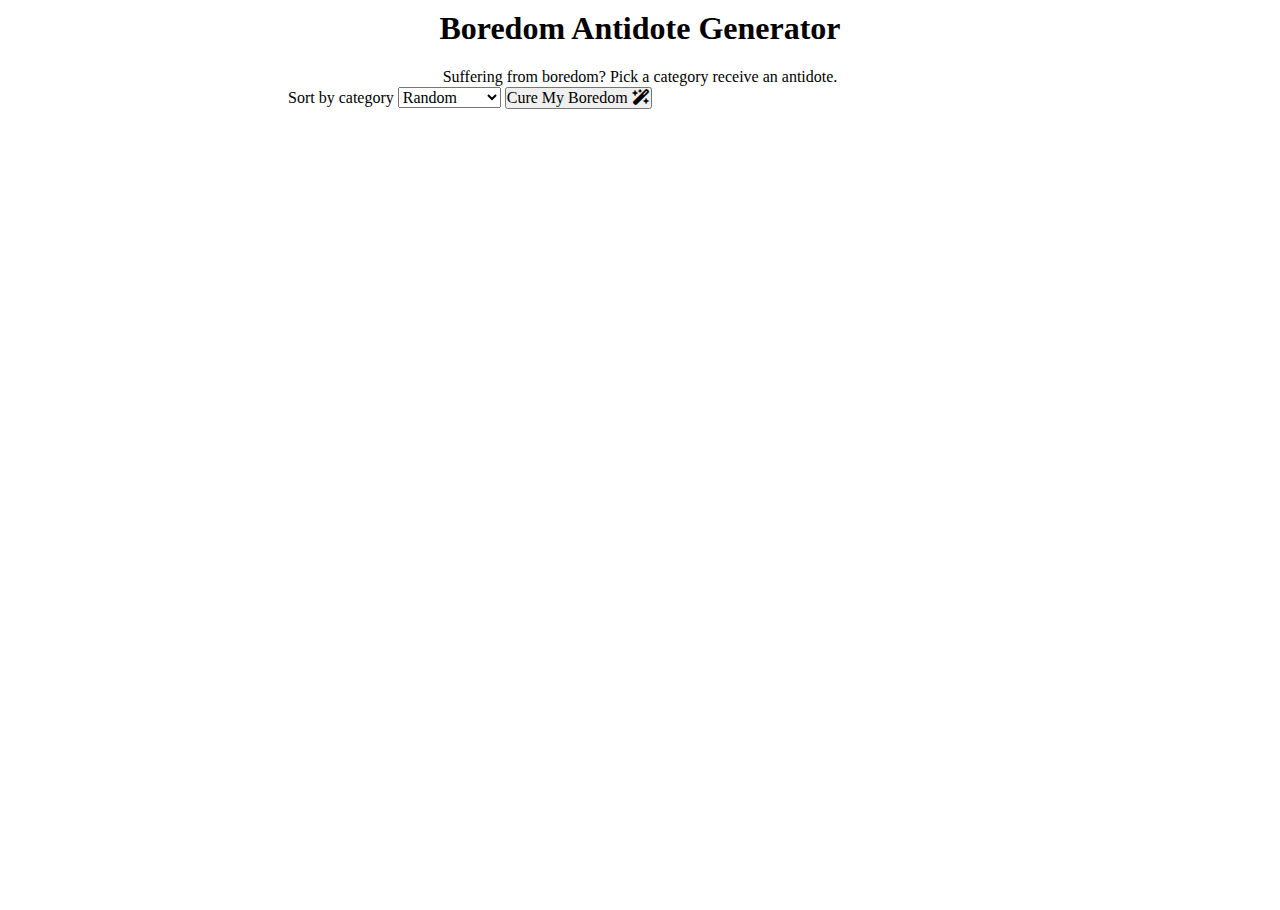
<file: index.html>
<!DOCTYPE html>
<html lang="en">
  <head>
    <title>Boredom Antidote Generator</title>
    <meta charset="utf-8" />
    <meta name="viewport" content="width=device-width, initial-scale=1" />
    <meta name="description" content="" />
    <meta name="keywords" content="" />
    <!--* FontAwesome CDN-->
    <link
      rel="stylesheet"
      href="https://cdnjs.cloudflare.com/ajax/libs/font-awesome/6.0.0/css/all.min.css"
      integrity="sha512-9usAa10IRO0HhonpyAIVpjrylPvoDwiPUiKdWk5t3PyolY1cOd4DSE0Ga+ri4AuTroPR5aQvXU9xC6qOPnzFeg=="
      crossorigin="anonymous"
      referrerpolicy="no-referrer"
    />
    <!--* Google Fonts-->
    <link rel="preconnect" href="https://fonts.googleapis.com" />
    <link rel="preconnect" href="https://fonts.gstatic.com" crossorigin />
    <link href="#" rel="stylesheet" />
    <!--* Normalize-->
    <link rel="stylesheet" href="css/normalize.css" />
    <!--*-Bootstrap-->
    <link
      href="https://cdn.jsdelivr.net/npm/bootstrap@5.2.3/dist/css/bootstrap.min.css"
      rel="stylesheet"
      integrity="sha384-rbsA2VBKQhggwzxH7pPCaAqO46MgnOM80zW1RWuH61DGLwZJEdK2Kadq2F9CUG65"
      crossorigin="anonymous"
    />

    <!--CSS-->
    <link rel="stylesheet" href="css/styles.css" />
  </head>
  <!--*Body-->
  <body>
    <div class="container">
      <main>
        <!--*Main heading/title of page-->
        <h1>Boredom Antidote Generator</h1>
        <!--*Short description of site use-->
        <p>Suffering from boredom? Pick a category receive an antidote.</p>
        <!--*Input group for selecting search category-->
        <div class="input-group input-group-lg mb-3">
          <!--*Dropdown for categories-->
          <label for="type" class="input-group-text">Sort by category</label>
          <select
            name="type"
            id="type"
            class="form-select"
            aria-label="Default select example"
          >
            <!--*Dropdown options-->
            <option value="Default-type">Random</option>
            <option value="education">Education</option>
            <option value="recreational">Recreational</option>
            <option value="social">Social</option>
            <option value="diy">Diy</option>
            <option value="charity">Charity</option>
            <option value="cooking">Cooking</option>
            <option value="relaxation">Relaxation</option>
            <option value="music">Music</option>
            <option value="busywork">Busywork</option>
          </select>
          <!--*Dropdown submit button-->
          <button id="submit" type="button" class="btn btn-primary">
            Cure My Boredom <i class="fa-solid fa-wand-magic-sparkles"></i>
          </button>
        </div>
        <!--*Container for all results-->
        <div class="result-container hide">
          <!--*Category result-->
          <p class="activity-category">
            Category: <span id="activity-type"></span>
          </p>
          <!--*Activity name result-->
          <p class="activity-name"><span id="activity-name"></span></p>
          <!--*Container for result details-->
          <div class="results">
            <!--*Link result-->
            <p class="link-el">Link: <a href="" id="activity-link"></a></p>
            <!--*Participants result-->
            <p class="activity-participants">
              Participants: <span id="activity-participants"></span>
            </p>
            <!--*Price result-->
            <p class="activity-price">
              Price level:
              <span id="activity-price"> </span>
            </p>
            <!--*Price bar result-->
            <div class="progress">
              <div
                id="price-bar"
                class="progress-bar"
                role="progressbar"
                aria-valuenow="0"
                aria-valuemin="0"
                aria-valuemax="1"
              ></div>
            </div>
            <!--*Accessibility result-->
            <p class="activity-accessibility">
              Accessibility level:
              <span id="activity-accessibility"> </span>
            </p>
            <!--*Accessibility bar result-->
            <div class="progress">
              <div
                id="accessibility-bar"
                class="progress-bar"
                role="progressbar"
                aria-valuenow="0"
                aria-valuemin="0"
                aria-valuemax="1"
              ></div>
            </div>
          </div>
        </div>
      </main>
    </div>

    <!--* JavaScript-->
    <script
      src="https://cdn.jsdelivr.net/npm/bootstrap@5.2.3/dist/js/bootstrap.bundle.min.js"
      integrity="sha384-kenU1KFdBIe4zVF0s0G1M5b4hcpxyD9F7jL+jjXkk+Q2h455rYXK/7HAuoJl+0I4"
      crossorigin="anonymous"
    ></script>

    <script type="text/javascript" src="js/script.js"></script>
  </body>
</html>
</file>
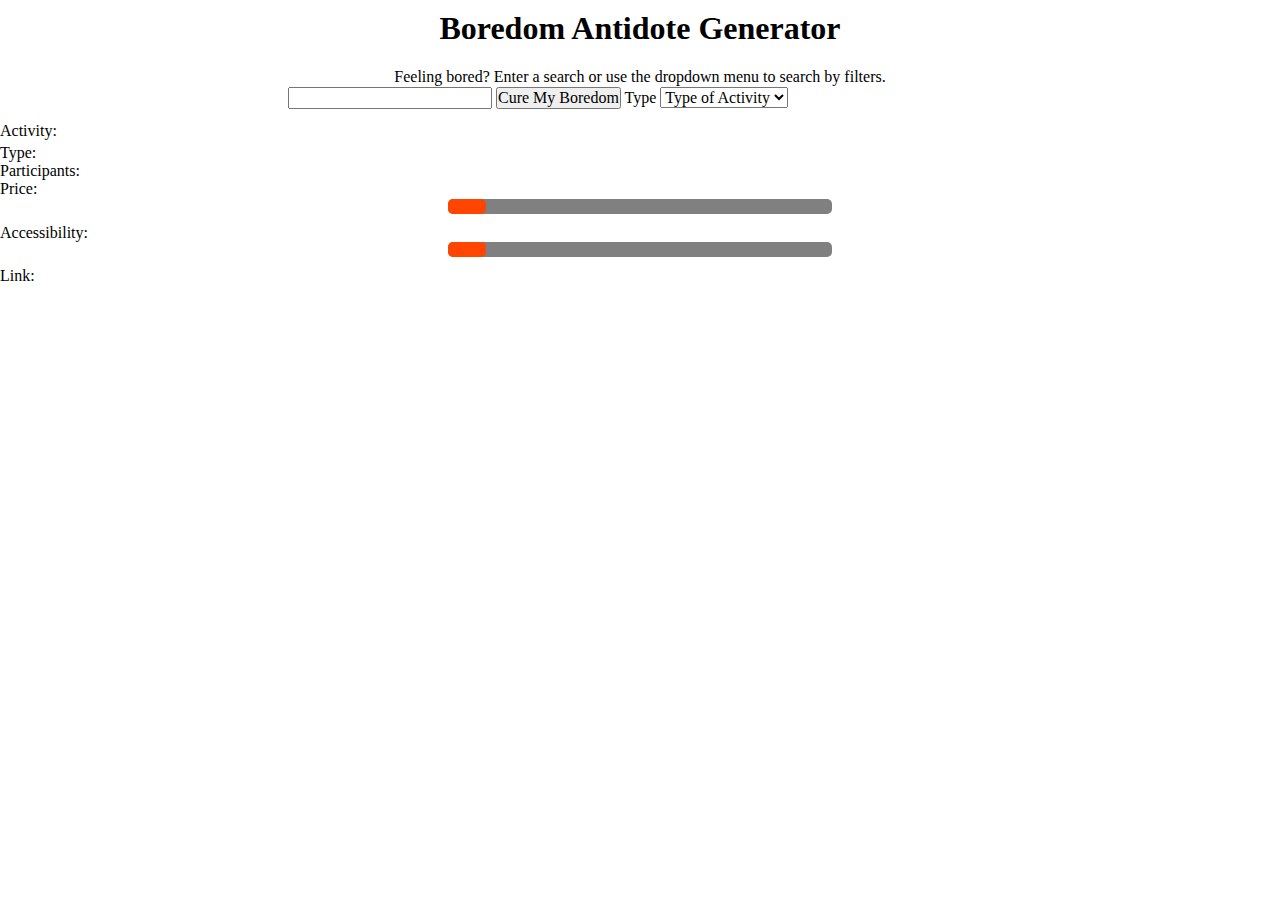
<file: test.html>
<!DOCTYPE html>
<html>
  <head>
    <title>Boredom Antidote Generator</title>
    <meta charset="utf-8" />
    <meta name="viewport" content="width=device-width, initial-scale=1" />
    <meta name="description" content="" />
    <meta name="keywords" content="" />
    <!--* FontAwesome CDN-->
    <link
      rel="stylesheet"
      href="https://cdnjs.cloudflare.com/ajax/libs/font-awesome/6.0.0/css/all.min.css"
      integrity="sha512-9usAa10IRO0HhonpyAIVpjrylPvoDwiPUiKdWk5t3PyolY1cOd4DSE0Ga+ri4AuTroPR5aQvXU9xC6qOPnzFeg=="
      crossorigin="anonymous"
      referrerpolicy="no-referrer"
    />
    <!--* Google Fonts-->
    <link rel="preconnect" href="https://fonts.googleapis.com" />
    <link rel="preconnect" href="https://fonts.gstatic.com" crossorigin />

    <!--* Normalize-->
    <link rel="stylesheet" href="css/normalize.css" />
    <!--*Bootstrap-->
    <link
      href="https://cdn.jsdelivr.net/npm/bootstrap@5.2.3/dist/css/bootstrap.min.css"
      rel="stylesheet"
      integrity="sha384-rbsA2VBKQhggwzxH7pPCaAqO46MgnOM80zW1RWuH61DGLwZJEdK2Kadq2F9CUG65"
      crossorigin="anonymous"
    />
    <!--CSS-->
    <link rel="stylesheet" href="css/styles.css" />
  </head>
  <!--*Body-->
  <body>
    <div class="container">
      <main>
        <h1>Boredom Antidote Generator</h1>
        <p>
          Feeling bored? Enter a search or use the dropdown menu to search by
          filters.
        </p>

        <div class="input-group mb-3">
          <input type="text" class="form-control" />
          <button id="submit" type="button" class="btn btn-primary">
            Cure My Boredom
          </button>
          <label for="type" class="input-group-text">Type</label>
          <select name="type" id="type" class="form-select">
            <option value="Default-type">Type of Activity</option>
            <option value="education">Education</option>
            <option value="recreational">Recreational</option>
            <option value="social">Social</option>
            <option value="diy">Diy</option>
            <option value="charity">Charity</option>
            <option value="cooking">Cooking</option>
            <option value="relaxation">Relaxation</option>
            <option value="music">Music</option>
            <option value="busywork">Busywork</option>
          </select>
        </div>

        <div class="result-container">
          <p>Activity: <span id="activity-name"></span></p>
          <p>Type: <span id="activity-type"></span></p>
          <p>Participants: <span id="activity-participants"></span></p>
          <p>
            Price:
            <span id="activity-price">
              <div class="progress">
                <div
                  id="price-bar"
                  class="progress-bar"
                  role="progressbar"
                  aria-valuenow="0"
                  aria-valuemin="0"
                  aria-valuemax="1"
                ></div>
              </div>
            </span>
          </p>
          <p>
            Accessibility:
            <span id="activity-accessibility">
              <div class="progress">
                <div
                  id="accessibility-bar"
                  class="progress-bar"
                  role="progressbar"
                  aria-valuenow="0"
                  aria-valuemin="0"
                  aria-valuemax="1"
                ></div>
              </div>
            </span>
          </p>
          <p class="link-el">Link: <a href="" id="activity-link"></a></p>
        </div>
      </main>
    </div>

    <!--* Bootstrap JavaScript-->
    <script
      src="https://cdn.jsdelivr.net/npm/bootstrap@5.2.3/dist/js/bootstrap.bundle.min.js"
      integrity="sha384-kenU1KFdBIe4zVF0s0G1M5b4hcpxyD9F7jL+jjXkk+Q2h455rYXK/7HAuoJl+0I4"
      crossorigin="anonymous"
    ></script>
    <!--*Custom JavaScript-->
    <script type="text/javascript" src="js/script.js"></script>
  </body>
</html>
</file>
<file: css/styles.css>
/* Apply box-sizing to all elements */
*,
*:before,
*:after {
  box-sizing: border-box;
  margin: 0;
  padding: 0;
}
/*Set base font size*/
/* 62.5% * 1.6rem = 1rem = 10px*/
html {
  box-sizing: border-box;
  font-size: 62.5%;
}
body {
  font-size: 1.6rem;
}

/*Ensure layout displays properly across screen sizes*/
html,
body {
  width: 100%;
  height: 100%;
  max-height: 100vh;
  max-width: 100vw;
}

/*Center h1/description paragraph and h1 margin*/
h1 {
  margin-top: 1rem;
}
h1,
main > p:first-of-type {
  text-align: center;
}

/*Centering of input element*/
.input-group {
  margin: 0 auto;
}

/*Centering of activity name and category and font size */
.activity-name {
  text-align: center;
}
#activity-name {
  font-size: 3rem;
}
.activity-category {
  text-align: center;
}

/*Styling for result details (participants, link, accessibility, price*/
.results {
  /* display: flex; */
  text-align: center;
  font-size: 2rem;
}
.activity-link {
  font-size: 3vw;
}

/*Styling for progress bar container and progress bar for price and accessibility*/
.progress {
  width: 30%;
  margin: 0 auto;
  margin-bottom: 1rem;
  border-radius: 5px;
  height: 15px;
  background-color: grey;
  transition: 100ms ease;
}
.progress-bar {
  border-radius: inherit;
  width: 10%;
  height: 100%;
  background-color: #ff4500;
}

/* Hide result container until button clicked */
.hide {
  display: none;
}

/*Input width is smaller for nicer design on medium-large to large screens*/
@media (min-width: 768px) {
  .input-group {
    width: 55%;
  }
}
</file>
